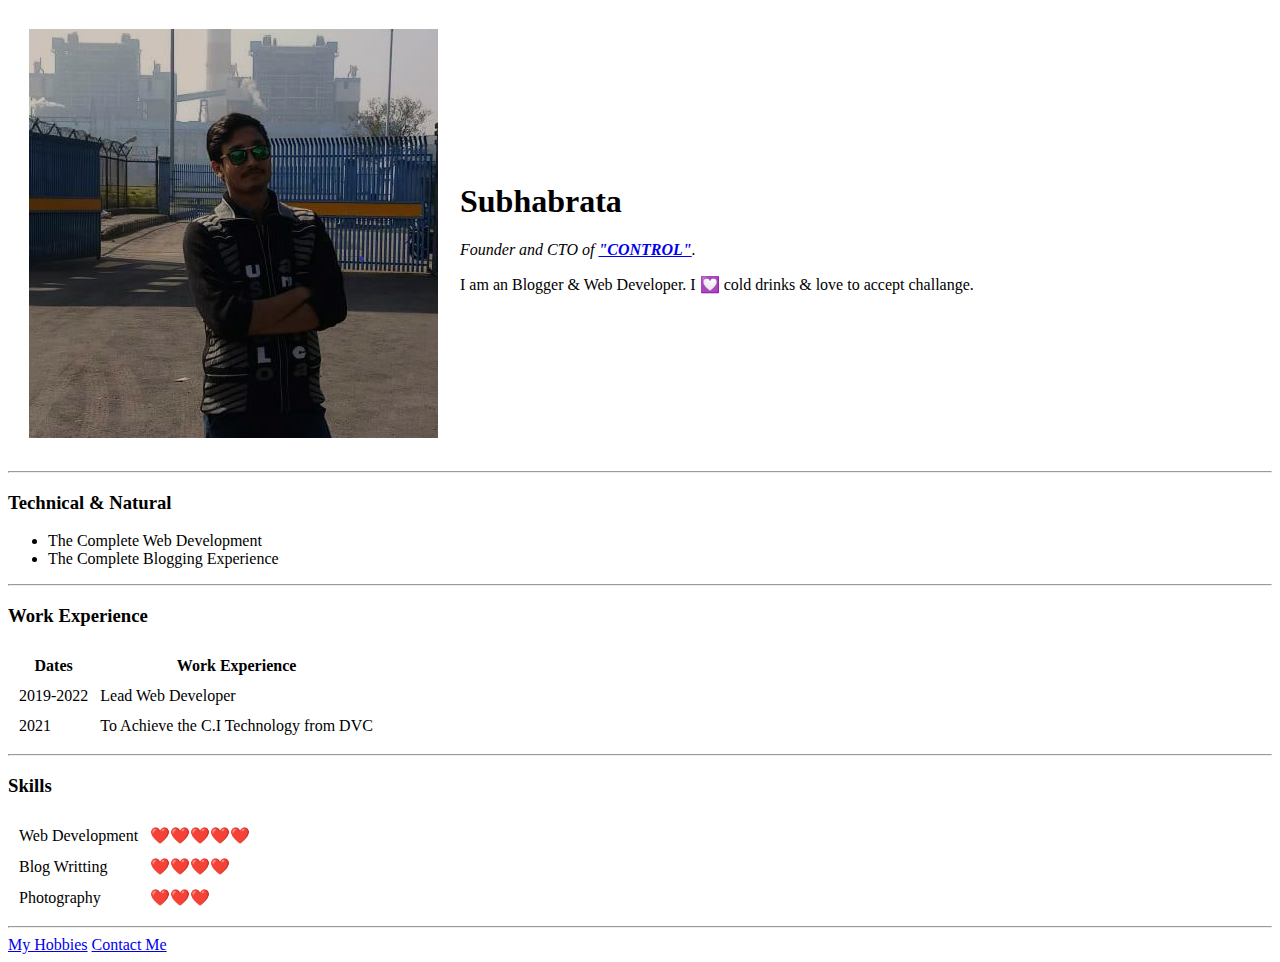
<file: index.html.html>
<!DOCTYPE html>
<html lang="en" dir="ltr">
  <head>
    <meta charset="utf-8">
    <title>💟S.T #Style#💟</title>
  </head>
  <body>
    <table cellspacing="20">
      <tr>
        <td><img src="subhabrata.png" alt="Subhabrata Profile Picture"></td>
        <td><h1>Subhabrata</h1>
        <p><em>Founder and CTO of <strong><a href="https://subhabratapani.blogspot.com/">"CONTROL"</a></strong>.</em></p>
        <p>I am an Blogger & Web Developer. I 💟 cold drinks & love to accept challange.</p></td>
      </tr>
    </table>

<hr>
<h3>Technical & Natural</h3>
<ul>
  <li>The Complete Web Development </li>
  <li>The Complete Blogging Experience </li>
</ul>
<hr>
<h3>Work Experience</h3>
<table cellspacing="10">
  <thead>
    <tr>
      <th>Dates</th>
      <th>Work Experience</th>
    </tr>
  </thead>
  <tbody>
    <tr>
      <td>2019-2022</td>
      <td>Lead Web Developer</td>
    </tr>
    <tr>
    <td>2021</td>
    <td>To Achieve the C.I Technology from DVC</td>
    </tr>
  </tbody>
</table>
<hr>
<h3>Skills</h3>
<table cellspacing="10">
  <tr>
    <td>Web Development</td>
    <td>❤️❤️❤️❤️❤️</td>
  </tr>
  <tr>
    <td>Blog Writting</td>
    <td>❤️❤️❤️❤️</td>
  </tr>
  <tr>
    <td>Photography</td>
    <td>❤️❤️❤️</td>
  </tr>
</table>
<hr>
<a href="hobbies.html">My Hobbies</a>
<a href="contact-me.html">Contact Me</a>
</body>
</html>
</file>
